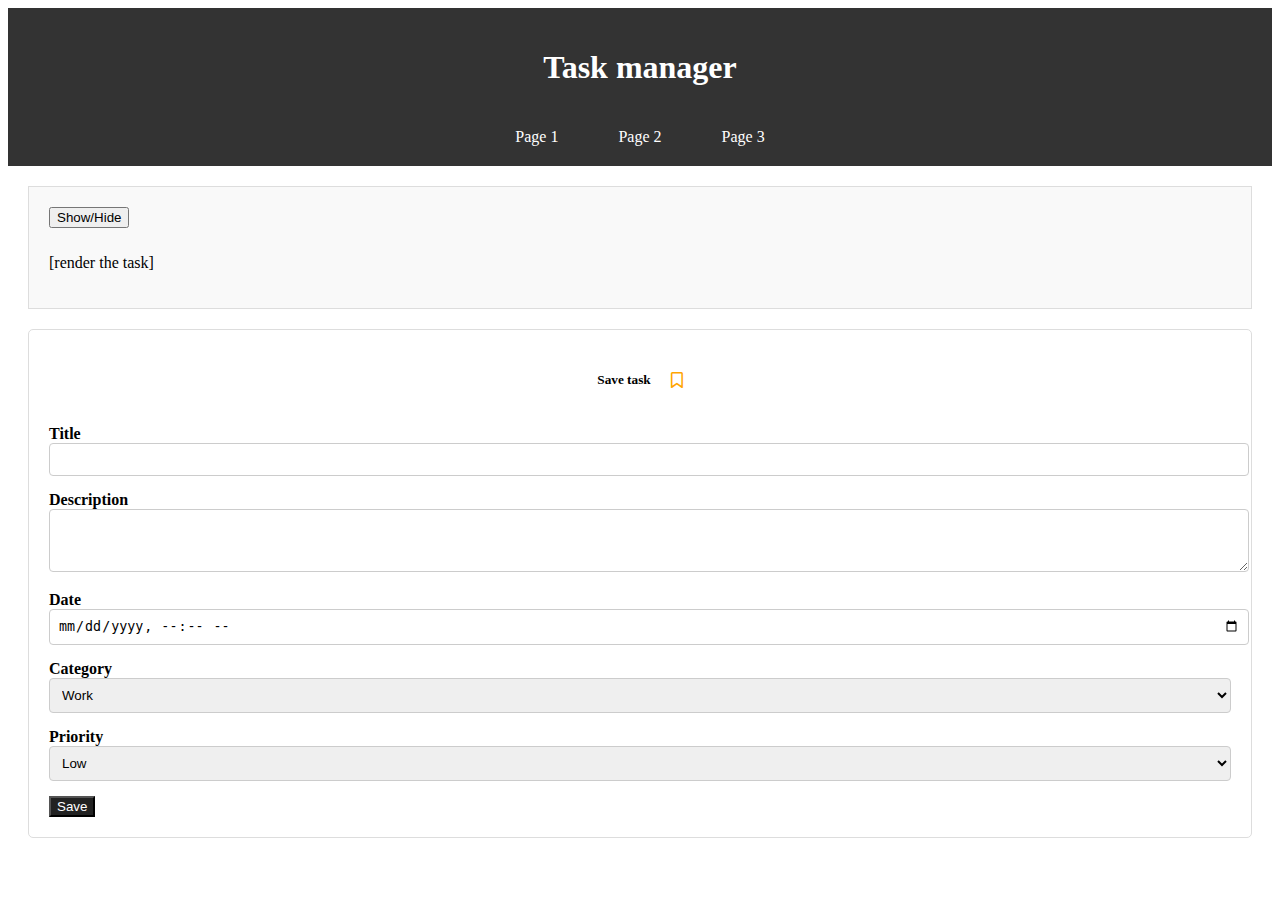
<file: Class  2/index.html>
<!DOCTYPE html>
<html lang="en">
<head>
    <meta charset="UTF-8">
    <meta name="viewport" content="width=device-width, initial-scale=1.0">
    <title>Document</title>
    <link rel="stylesheet" href="https://cdnjs.cloudflare.com/ajax/libs/font-awesome/6.2.1/css/all.min.css">
    <link href="https://cdn.jsdelivr.net/npm/bootstrap@5.3.0-alpha1/dist/css/bootstrap.min.css" rel="stylesheet" integrity="sha384-GLhlTQ8iRABdZLl6O3oVMWSktQOp6b7In1Zl3/Jr59b6EGGoI1aFkw7cmDA6j6gD" crossorigin="anonymous">
    <link rel="stylesheet" href="./styles/app.css">
</head>
<body>
    <header>
        <h1>Task manager</h1>
        <nav class="header-nav">
            <a href="#">Page 1</a>
            <a href="#">Page 2</a>
            <a href="#">Page 3</a>
        </nav>
        <nav class="navbar navbar-expand-lg navbar-light bg-light">
            <div class="container-fluid">
                <a class="navbar-brand" href="#">Task manager</a>
                <button class="navbar-toggler" type="button" data-bs-toggle="collapse" data-bs-target="#navbarNav" aria-controls="navbarNav" aria-expanded="false" aria-label="Toggle navigation">
                <span class="navbar-toggler-icon navbar-dark"></span>
                </button>
                <div class="collapse navbar-collapse" id="navbarNav">
                    <ul class="navbar-nav">
                        <li class="nav-item">
                            <a href="#">Page 1</a>
                        </li>
                        <li class="nav-item">
                            <a href="#">Page 2</a>
                        </li>
                        <li class="nav-item">
                            <a href="#">Page 3</a>
                        </li>
                    </ul>
                </div>
            </div>
        </nav>
    </header>
    <section id="list">
        <button id="toggleView" class="btn btn-primary">Show/Hide</button>
        <div id="pending-task">
            <p> [render the task]</p>
            <!-- render the task -->
        </div>
    </section>
    <section id="form">
        
        <div id="field" class="save-task">
            <h5>Save task</h5>
            <i type="text" id="formIcon" class="iImportant fa-regular fa-bookmark"></i>
        </div>

        <div id="field">
            <label class="form-label">Title</label>
            <input type="text" id="txtTitle" class="form-control">
        </div>

        <div id="field">
            <label class="form-label">Description</label>
            <textarea type="text" id="txtDescription" rows="3" class="form-control"></textarea>
        </div>

        <div id="field">
            <label class="form-label">Date</label>
            <input type="datetime-local" id="selDueDate" rows="3" class="form-control"></input>
        </div>

        <div id="field">
            <label class="form-label">Category</label>
            <select class="form-control" id="selCategory">
                <option value="work">Work</option>
                <option value="family">Family</option>
                <option value="personal">Personal</option>
            </select>
        </div>

        <div id="field">
            <label class="form-label">Priority</label>
            <select class="form-control" id="selPriority">
                <option value="low">Low</option>
                <option value="medium">Medium</option>
                <option value="high">High</option>
                <option value="important">Important</option>
            </select>
        </div>

        <div id="field button-container">
            <button type="text" id="btnSave" class="btn btn-dark">Save</button>
        </div>
    </section>
    <script src="https://cdn.jsdelivr.net/npm/bootstrap@5.0.2/dist/js/bootstrap.bundle.min.js" integrity="sha384-MrcW6ZMFYlzcLA8Nl+NtUVF0sA7MsXsP1UyJoMp4YLEuNSfAP+JcXn/tWtIaxVXM" crossorigin="anonymous"></script>
    <script src="https://code.jquery.com/jquery-3.7.0.js" integrity="sha256-JlqSTELeR4TLqP0OG9dxM7yDPqX1ox/HfgiSLBj8+kM=" crossorigin="anonymous"></script>
    <script src="./scripts/task.js"></script>
    <script src="./scripts/app.js"></script>
</body>
</html>
</file>
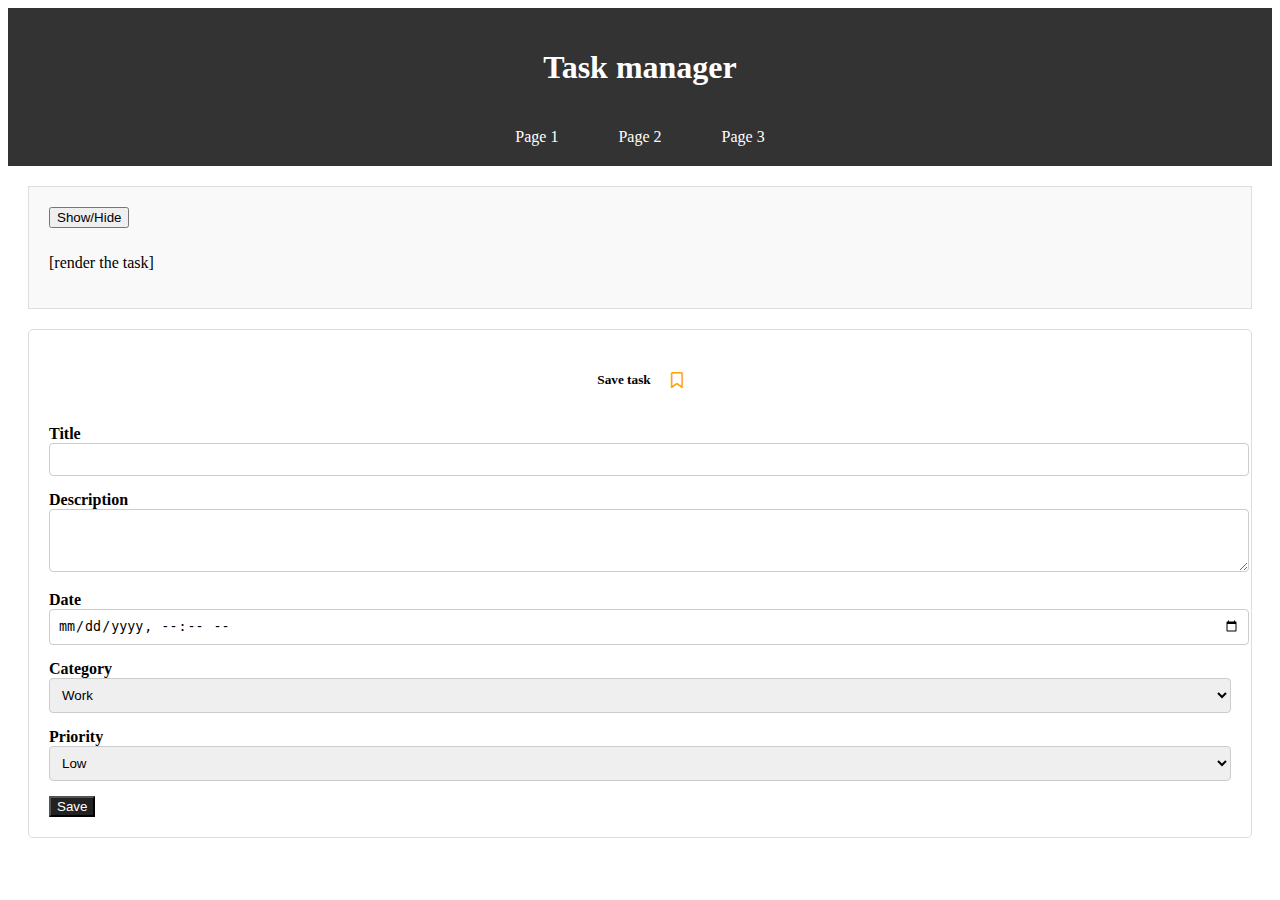
<file: Class  3/index.html>
<!DOCTYPE html>
<html lang="en">
<head>
    <meta charset="UTF-8">
    <meta name="viewport" content="width=device-width, initial-scale=1.0">
    <title>Document</title>
    <link rel="stylesheet" href="https://cdnjs.cloudflare.com/ajax/libs/font-awesome/6.2.1/css/all.min.css">
    <link href="https://cdn.jsdelivr.net/npm/bootstrap@5.3.0-alpha1/dist/css/bootstrap.min.css" rel="stylesheet" integrity="sha384-GLhlTQ8iRABdZLl6O3oVMWSktQOp6b7In1Zl3/Jr59b6EGGoI1aFkw7cmDA6j6gD" crossorigin="anonymous">
    <link rel="stylesheet" href="./styles/app.css">
</head>
<body>
    <header>
        <h1>Task manager</h1>
        <nav class="header-nav">
            <a href="#">Page 1</a>
            <a href="#">Page 2</a>
            <a href="#">Page 3</a>
        </nav>
        <nav class="navbar navbar-expand-lg navbar-light bg-light">
            <div class="container-fluid">
                <a class="navbar-brand" href="#">Task manager</a>
                <button class="navbar-toggler" type="button" data-bs-toggle="collapse" data-bs-target="#navbarNav" aria-controls="navbarNav" aria-expanded="false" aria-label="Toggle navigation">
                <span class="navbar-toggler-icon navbar-dark"></span>
                </button>
                <div class="collapse navbar-collapse" id="navbarNav">
                    <ul class="navbar-nav">
                        <li class="nav-item">
                            <a href="#">Page 1</a>
                        </li>
                        <li class="nav-item">
                            <a href="#">Page 2</a>
                        </li>
                        <li class="nav-item">
                            <a href="#">Page 3</a>
                        </li>
                    </ul>
                </div>
            </div>
        </nav>
    </header>

    <div class="parent">
        <section id="list">
            <button id="toggleView" class="btn btn-primary">Show/Hide</button>
            <div id="pending-task">
                <p> [render the task]</p>
                <!-- render the task -->
            </div>
        </section>
        <section id="form">
            
            <div id="field" class="save-task">
                <h5>Save task</h5>
                <i type="text" id="formIcon" class="iImportant fa-regular fa-bookmark"></i>
            </div>
    
            <div id="field">
                <label class="form-label">Title</label>
                <input type="text" id="txtTitle" class="form-control">
            </div>
    
            <div id="field">
                <label class="form-label">Description</label>
                <textarea type="text" id="txtDescription" rows="3" class="form-control"></textarea>
            </div>
    
            <div id="field">
                <label class="form-label">Date</label>
                <input type="datetime-local" id="selDueDate" rows="3" class="form-control"></input>
            </div>
    
            <div id="field">
                <label class="form-label">Category</label>
                <select class="form-control" id="selCategory">
                    <option value="work">Work</option>
                    <option value="family">Family</option>
                    <option value="personal">Personal</option>
                </select>
            </div>
    
            <div id="field">
                <label class="form-label">Priority</label>
                <select class="form-control" id="selPriority">
                    <option value="low">Low</option>
                    <option value="medium">Medium</option>
                    <option value="high">High</option>
                    <option value="important">Important</option>
                </select>
            </div>
    
            <div id="field button-container">
                <button type="text" id="btnSave" class="btn btn-dark">Save</button>
            </div>
        </section>
    </div>

    <script src="https://cdn.jsdelivr.net/npm/bootstrap@5.0.2/dist/js/bootstrap.bundle.min.js" integrity="sha384-MrcW6ZMFYlzcLA8Nl+NtUVF0sA7MsXsP1UyJoMp4YLEuNSfAP+JcXn/tWtIaxVXM" crossorigin="anonymous"></script>
    <script src="https://code.jquery.com/jquery-3.7.0.js" integrity="sha256-JlqSTELeR4TLqP0OG9dxM7yDPqX1ox/HfgiSLBj8+kM=" crossorigin="anonymous"></script>
    <script src="./scripts/task.js"></script>
    <script src="./scripts/app.js"></script>
</body>
</html>
</file>
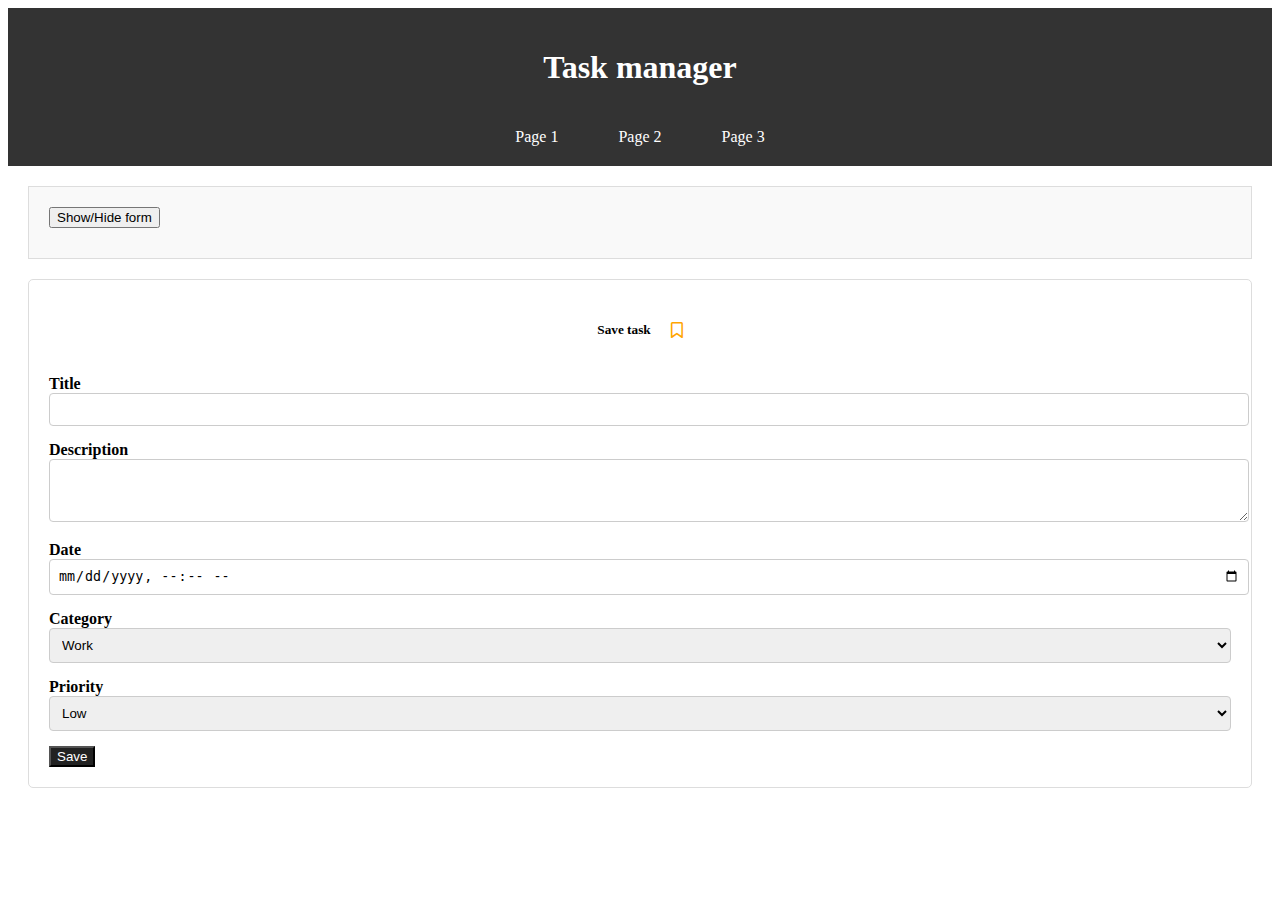
<file: Class  4/index.html>
<!DOCTYPE html>
<html lang="en">
<head>
    <meta charset="UTF-8">
    <meta name="viewport" content="width=device-width, initial-scale=1.0">
    <meta http-equiv="Content-Security-Policy" content="upgrade-insecure-requests">
    <title>Task manager</title>
    <link rel="stylesheet" href="https://cdnjs.cloudflare.com/ajax/libs/font-awesome/6.2.1/css/all.min.css">
    <link href="https://cdn.jsdelivr.net/npm/bootstrap@5.3.0-alpha1/dist/css/bootstrap.min.css" rel="stylesheet" integrity="sha384-GLhlTQ8iRABdZLl6O3oVMWSktQOp6b7In1Zl3/Jr59b6EGGoI1aFkw7cmDA6j6gD" crossorigin="anonymous">
    <link rel="stylesheet" href="./styles/app.css">
    <link rel="icon" href="./styles/favicon.ico">
</head>
<body>
    <header>
        <h1>Task manager</h1>
        <nav class="header-nav">
            <a href="#">Page 1</a>
            <a href="#">Page 2</a>
            <a href="#">Page 3</a>
        </nav>
        <nav class="navbar navbar-expand-lg navbar-light bg-light">
            <div class="container-fluid">
                <a class="navbar-brand" href="#">Task manager</a>
                <button class="navbar-toggler" type="button" data-bs-toggle="collapse" data-bs-target="#navbarNav" aria-controls="navbarNav" aria-expanded="false" aria-label="Toggle navigation">
                <span class="navbar-toggler-icon navbar-dark"></span>
                </button>
                <div class="collapse navbar-collapse" id="navbarNav">
                    <ul class="navbar-nav">
                        <li class="nav-item">
                            <a href="#">Page 1</a>
                        </li>
                        <li class="nav-item">
                            <a href="#">Page 2</a>
                        </li>
                        <li class="nav-item">
                            <a href="#">Page 3</a>
                        </li>
                    </ul>
                </div>
            </div>
        </nav>
    </header>

    <div class="parent">
        <section id="list">
            <button id="toggleView" class="btn btn-primary">Show/Hide form</button>
            <div id="pending-task">
                <!-- render the task -->
            </div>
        </section>
        <section id="form">
            
            <div id="field" class="save-task">
                <h5>Save task</h5>
                <i type="text" id="formIcon" class="iImportant fa-regular fa-bookmark"></i>
            </div>
    
            <div id="field">
                <label class="form-label">Title</label>
                <input type="text" id="txtTitle" class="form-control">
            </div>
    
            <div id="field">
                <label class="form-label">Description</label>
                <textarea type="text" id="txtDescription" rows="3" class="form-control"></textarea>
            </div>
    
            <div id="field">
                <label class="form-label">Date</label>
                <input type="datetime-local" id="selDueDate" rows="3" class="form-control"></input>
            </div>
    
            <div id="field">
                <label class="form-label">Category</label>
                <select class="form-control" id="selCategory">
                    <option value="work">Work</option>
                    <option value="family">Family</option>
                    <option value="personal">Personal</option>
                </select>
            </div>
    
            <div id="field">
                <label class="form-label">Priority</label>
                <select class="form-control" id="selPriority">
                    <option value="low">Low</option>
                    <option value="medium">Medium</option>
                    <option value="high">High</option>
                    <option value="important">Important</option>
                </select>
            </div>
    
            <div id="field button-container">
                <button type="text" id="btnSave" class="btn btn-dark">Save</button>
            </div>
        </section>
    </div>

    <script src="https://cdn.jsdelivr.net/npm/bootstrap@5.0.2/dist/js/bootstrap.bundle.min.js" integrity="sha384-MrcW6ZMFYlzcLA8Nl+NtUVF0sA7MsXsP1UyJoMp4YLEuNSfAP+JcXn/tWtIaxVXM" crossorigin="anonymous"></script>
    <script src="https://code.jquery.com/jquery-3.7.0.js" integrity="sha256-JlqSTELeR4TLqP0OG9dxM7yDPqX1ox/HfgiSLBj8+kM=" crossorigin="anonymous"></script>
    <script src="./scripts/task.js"></script>
    <script src="./scripts/app.js"></script>
</body>
</html>
</file>
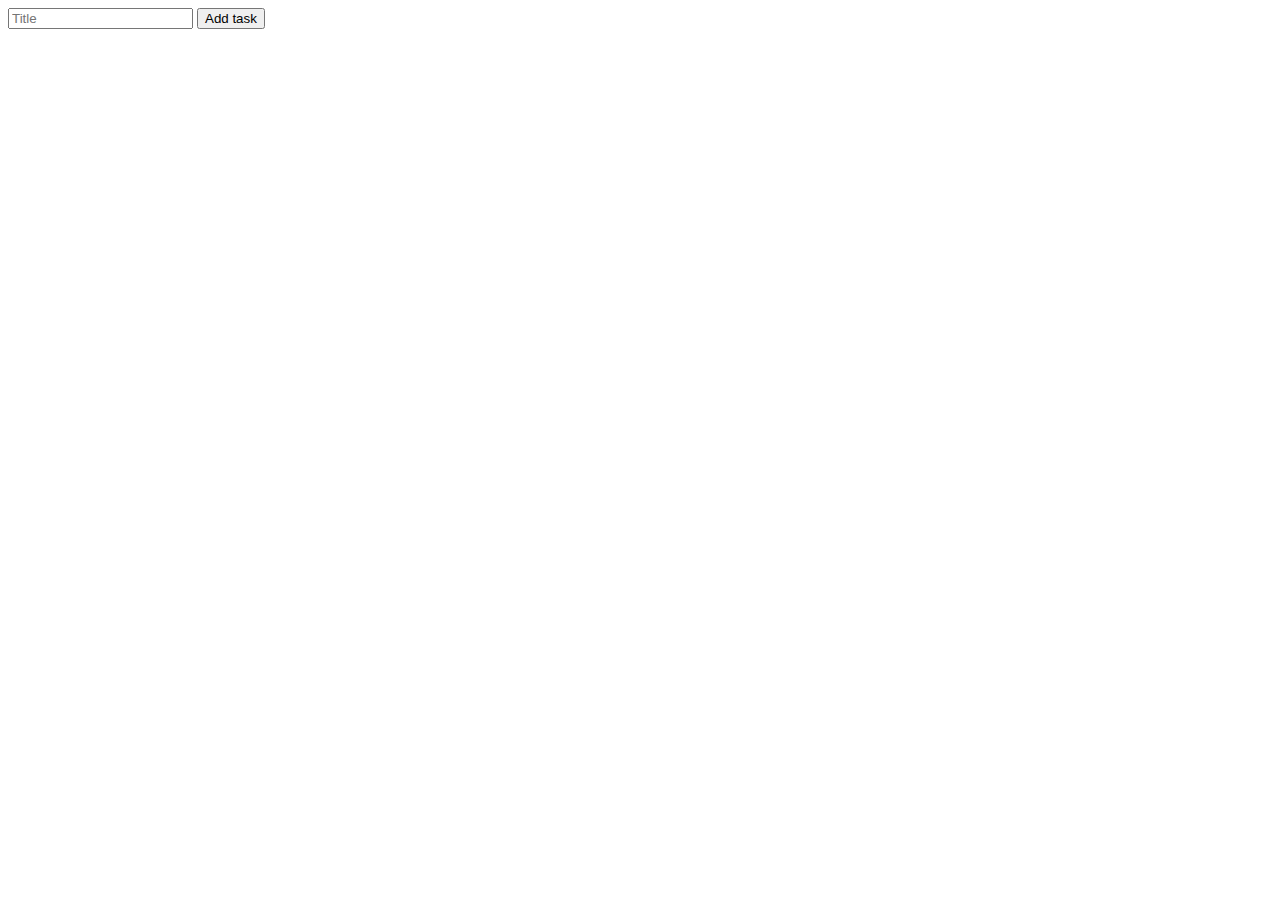
<file: Class  2/test.html>
<!DOCTYPE html>
<html lang="en">
<head>
    <meta charset="UTF-8">
    <meta name="viewport" content="width=device-width, initial-scale=1.0">
    <title>Document</title>
</head>
<body>
    <form id="taskForm">
        <input type="text" id="title" placeholder="Title" required>
        <button id="submit">Add task</button>
    </form>
    <script src="https://code.jquery.com/jquery-3.7.0.js" integrity="sha256-JlqSTELeR4TLqP0OG9dxM7yDPqX1ox/HfgiSLBj8+kM=" crossorigin="anonymous"></script>
    <script src="./scripts/task.js"></script>
    <script src="./scripts/app.js"></script>
</body>
</html>
</file>
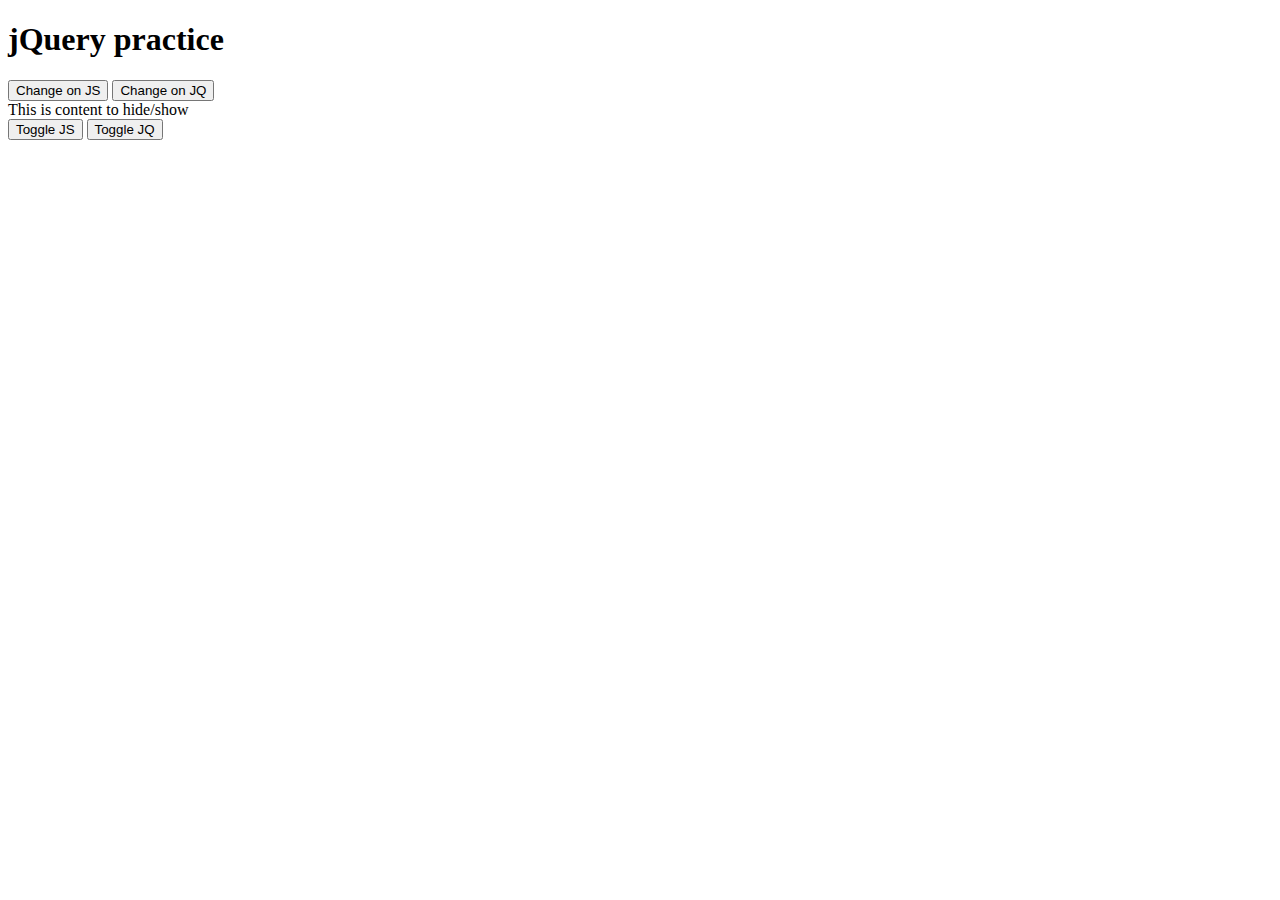
<file: Class  3/jQueryRecap.html>
<!DOCTYPE html>
<html lang="en">
<head>
    <meta charset="UTF-8">
    <meta name="viewport" content="width=device-width, initial-scale=1.0">
    <title>jQuery practice</title>
</head>
<body>
    <!-- Excercise 1 -->
    <h1 id="title">jQuery practice</h1>

    <button id="btnJS">Change on JS</button>
    <button id="btnJQ">Change on JQ</button>

    <!-- Excercise 2 -->
    <div id="content">This is content to hide/show</div>
    <button id="toggleJS">Toggle JS</button>
    <button id="toggleJQ">Toggle JQ</button>
    <script src="https://code.jquery.com/jquery-3.6.3.min.js"></script>
    <script src="./scripts/jQueryRecap.js"></script>
</body>
</html>
</file>
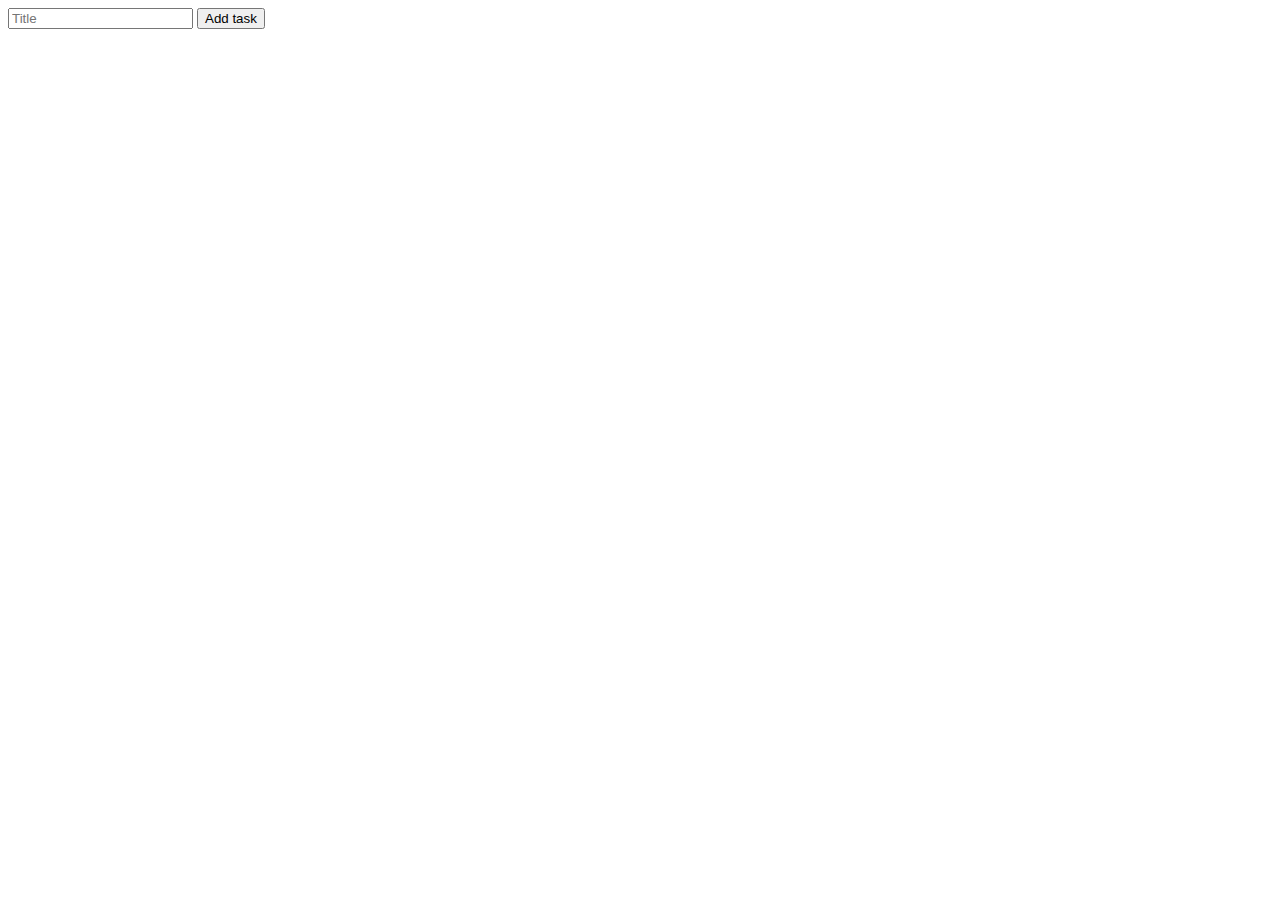
<file: Class  3/test.html>
<!DOCTYPE html>
<html lang="en">
<head>
    <meta charset="UTF-8">
    <meta name="viewport" content="width=device-width, initial-scale=1.0">
    <title>Document</title>
</head>
<body>
    <form id="taskForm">
        <input type="text" id="title" placeholder="Title" required>
        <button id="submit">Add task</button>
    </form>
    <script src="https://code.jquery.com/jquery-3.7.0.js" integrity="sha256-JlqSTELeR4TLqP0OG9dxM7yDPqX1ox/HfgiSLBj8+kM=" crossorigin="anonymous"></script>
    <script src="./scripts/task.js"></script>
    <script src="./scripts/test.js"></script>
</body>
</html>
</file>
<file: Class  2/styles/app.css>
/* Header */
header {
    background-color: #333;
    color: white;
    text-align: center;
    padding: 20px;
}
header{
    display:flex;
    flex-direction:column;
    gap:20px;
    justify-content:space-between;
    align-items: center;
}
header a{
    color:white;
    text-decoration:none;
    transition: 0.3s;
}
header a:hover{
    color:orange;
    transition: 0.3s;
}
h2{
    text-align:center;
}
header > h1{
    width:40%;
    text-align:center;
}
nav{
    display:flex;
    gap:60px;
    padding:0 50px;
}

#toggleView {
    margin-bottom: 10px;
}

/* Secciones tipo tarjetas */
section {
    margin: 20px;
    padding: 20px;
    border: 1px solid #ddd;
    background-color: #f9f9f9;
}

/* Index */

.save-task{
    display: flex;
    gap: 20px;
    vertical-align: middle;
    align-items: center;
    justify-content:center;
}
#form {
    background-color: white;
    padding: 20px;
    border-radius: 5px;
}

#field {
    margin-bottom: 15px;
}

.form-label {
    font-weight: bold;
}

.form-control {
    width: 100%;
    padding: 8px;
    border: 1px solid #ccc;
    border-radius: 4px;
}

textarea.form-control {
    resize: vertical;
}

#btnSave {
    background-color: #222;
    color: white;
}

.iImportant {
    color: orange;
}


#selDueDate {
    width: 100%;
    padding: 8px;
    border: 1px solid #ccc;
    border-radius: 4px;
}

select.form-control {
    width: 100%;
    padding: 8px;
    border: 1px solid #ccc;
    border-radius: 4px;
}

#button-container {
    text-align: center;
}


@media(min-width:768px){
    .header-nav{
        display:block;
        display:flex;
    }
    .navbar{
        display:none;
    }
}
@media(max-width:768px){
    header h1,
    .header-nav{
        display:none;
    }
    .navbar{
        display:block;
        width:100%;
        background-color: #333!important;
    }
    .navbar-brand{
        color:white;
    }
    nav a{
        color:white;
    }
    .nav-item{
        padding:10px 20px;
        text-align:left;
    }
    button.navbar-toggler{
        border:1px solid white;
    }
}
</file>
<file: Class  3/styles/app.css>
/* Header */
header {
    background-color: #333;
    color: white;
    text-align: center;
    padding: 20px;
}
header{
    display:flex;
    flex-direction:column;
    gap:20px;
    justify-content:space-between;
    align-items: center;
}
header a{
    color:white;
    text-decoration:none;
    transition: 0.3s;
}
header a:hover{
    color:orange;
    transition: 0.3s;
}
h2{
    text-align:center;
}
header > h1{
    width:40%;
    text-align:center;
}
nav{
    display:flex;
    gap:60px;
    padding:0 50px;
}

#toggleView {
    margin-bottom: 10px;
}

/* Secciones tipo tarjetas */
section {
    margin: 20px;
    padding: 20px;
    border: 1px solid #ddd;
    background-color: #f9f9f9;
}

/* Index */

.save-task{
    display: flex;
    gap: 20px;
    vertical-align: middle;
    align-items: center;
    justify-content:center;
}
#form {
    background-color: white;
    padding: 20px;
    border-radius: 5px;
}

#field {
    margin-bottom: 15px;
}

.form-label {
    font-weight: bold;
}

.form-control {
    width: 100%;
    padding: 8px;
    border: 1px solid #ccc;
    border-radius: 4px;
}

textarea.form-control {
    resize: vertical;
}

#btnSave {
    background-color: #222;
    color: white;
}

.iImportant {
    color: orange;
}


#selDueDate {
    width: 100%;
    padding: 8px;
    border: 1px solid #ccc;
    border-radius: 4px;
}

select.form-control {
    width: 100%;
    padding: 8px;
    border: 1px solid #ccc;
    border-radius: 4px;
}

#button-container {
    text-align: center;
}


@media(min-width:768px){
    .header-nav{
        display:block;
        display:flex;
    }
    .navbar{
        display:none;
    }
}
@media(max-width:768px){
    header h1,
    .header-nav{
        display:none;
    }
    .navbar{
        display:block;
        width:100%;
        background-color: #333!important;
    }
    .navbar-brand{
        color:white;
    }
    nav a{
        color:white;
    }
    .nav-item{
        padding:10px 20px;
        text-align:left;
    }
    button.navbar-toggler{
        border:1px solid white;
    }
}
</file>
<file: Class  4/styles/app.css>
/* Header */
header {
    background-color: #333;
    color: white;
    text-align: center;
    padding: 20px;
}
header{
    display:flex;
    flex-direction:column;
    gap:20px;
    justify-content:space-between;
    align-items: center;
}
header a{
    color:white;
    text-decoration:none;
    transition: 0.3s;
}
header a:hover{
    color:orange;
    transition: 0.3s;
}
h2{
    text-align:center;
}
header > h1{
    width:40%;
    text-align:center;
}
nav{
    display:flex;
    gap:60px;
    padding:0 50px;
}

#toggleView {
    margin-bottom: 10px;
}

/* Secciones tipo tarjetas */
section {
    margin: 20px;
    padding: 20px;
    border: 1px solid #ddd;
    background-color: #f9f9f9;
}

/* Index */

.save-task{
    display: flex;
    gap: 20px;
    vertical-align: middle;
    align-items: center;
    justify-content:center;
}
#form {
    background-color: white;
    padding: 20px;
    border-radius: 5px;
}

#field {
    margin-bottom: 15px;
}

.form-label {
    font-weight: bold;
}

.form-control {
    width: 100%;
    padding: 8px;
    border: 1px solid #ccc;
    border-radius: 4px;
}

textarea.form-control {
    resize: vertical;
}

#btnSave {
    background-color: #222;
    color: white;
}

.iImportant {
    color: orange;
}


#selDueDate {
    width: 100%;
    padding: 8px;
    border: 1px solid #ccc;
    border-radius: 4px;
}

select.form-control {
    width: 100%;
    padding: 8px;
    border: 1px solid #ccc;
    border-radius: 4px;
}

#button-container {
    text-align: center;
}

#pending-task{
    max-height: 400px;
    overflow-y: scroll;
}
#pending-task::-webkit-scrollbar {
    width: 7px;
}

.task{
    background:lightgray;
    padding:10px;
    border-radius:10px;
    margin-bottom:20px;
    margin-right:5px;
}
#pending-task::-webkit-scrollbar-thumb {
    border-radius: 10px;
    background-color: lightgray;
}
@media(min-width:768px){
    .header-nav{
        display:block;
        display:flex;
    }
    .navbar{
        display:none;
    }
}
@media(max-width:768px){
    header h1,
    .header-nav{
        display:none;
    }
    .navbar{
        display:block;
        width:100%;
        background-color: #333!important;
    }
    .navbar-brand{
        color:white;
    }
    nav a{
        color:white;
    }
    .nav-item{
        padding:10px 20px;
        text-align:left;
    }
    button.navbar-toggler{
        border:1px solid white;
    }
}
</file>
